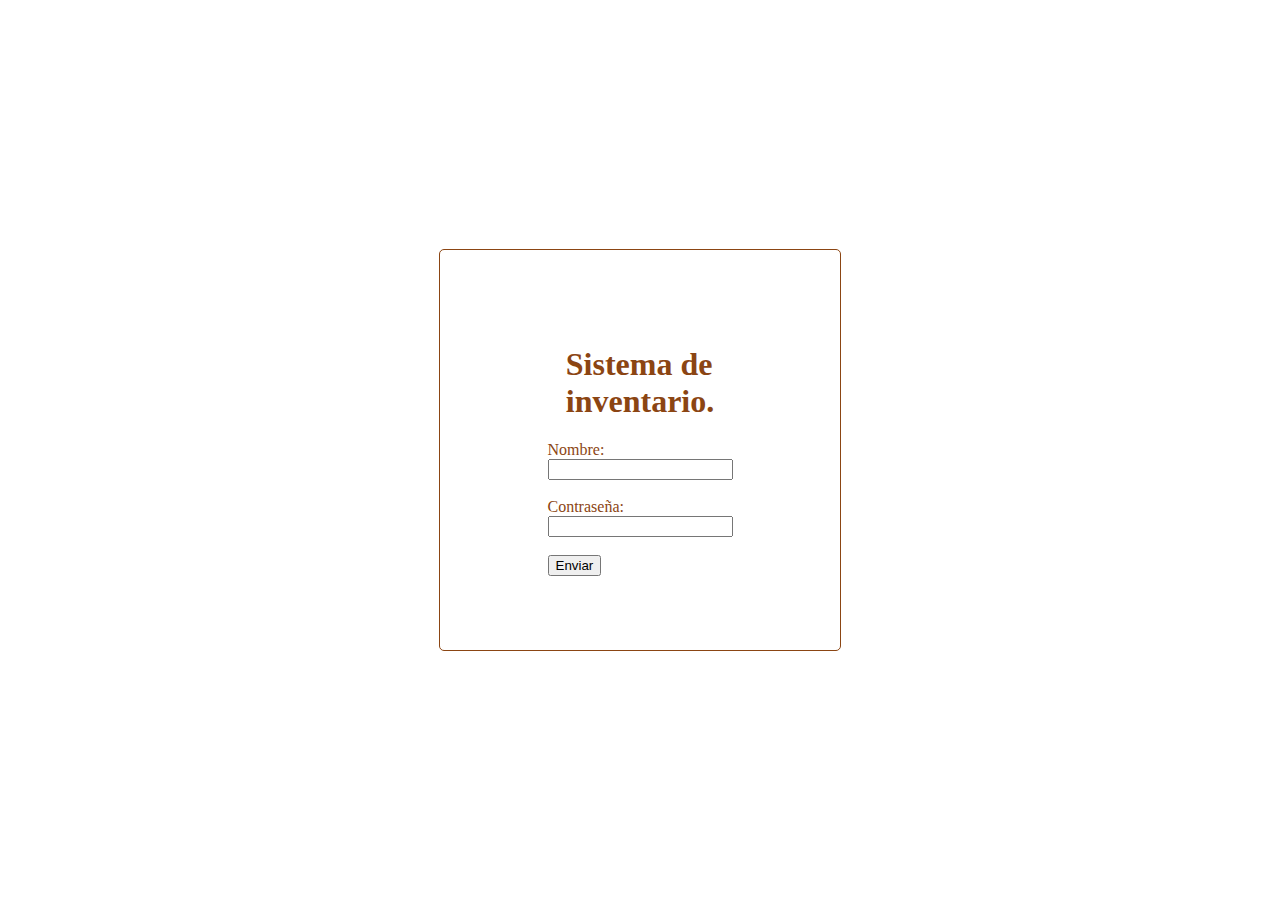
<file: target/PruebaJavaEE8-1.0-SNAPSHOT/index.html>
<!DOCTYPE html>
<html>
    <head>
        <title>Formulario</title>
        <meta http-equiv="Content-Type" content="text/html; charset=UTF-8">
        <style>
            body {
                color: saddlebrown;
                width: 100vw;
                height: 100vh;
                margin: 0;
                display: flex;
                align-items: center;
                justify-content: center;
            }
            div{
                width: 25rem;
                height: 25rem;
                display: flex;
                align-items: center;
                justify-content: center;
                flex-direction: column;
                border: saddlebrown solid 1px;
                border-radius: 5px;
            }
        </style>
    </head>
    <body>
        <div>
            <h1>Sistema de <br /> inventario.</h1>
            <form action='panelVendedor.jsp' method='post'>
                <label for='nom'>Nombre:</label>
                <br />
                <input type='text' id='nom' name='nom'/>
                <br />
                <br />
                <label for='pwd'>Contraseña:</label>
                <br />
                <input type='password' id='pwd' name='pwd' />
                <br />
                <br />
                <input type='submit' value='Enviar'  />
            </form>
        </div>
    </body>
</html>
</file>
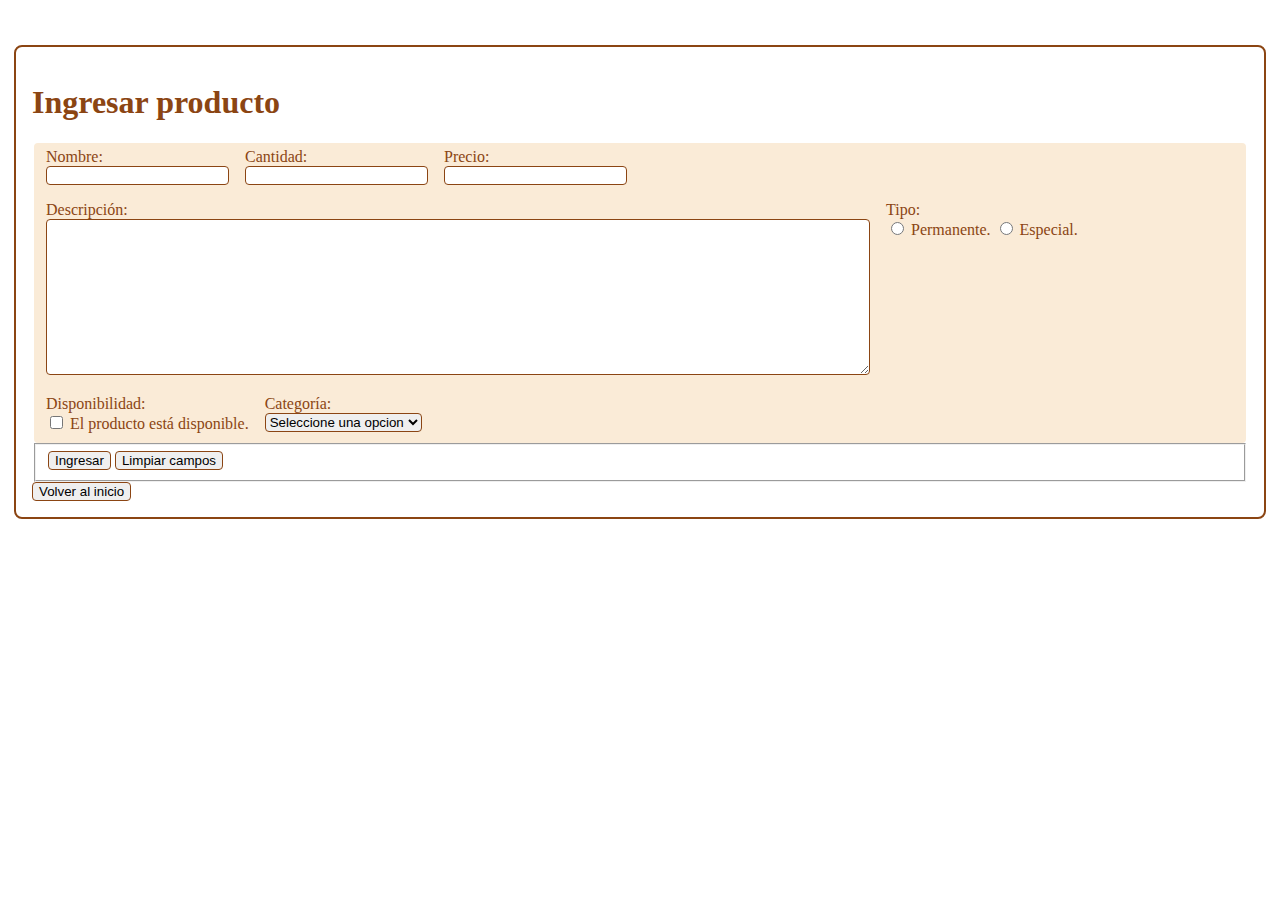
<file: target/PruebaJavaEE8-1.0-SNAPSHOT/producto.html>
<!DOCTYPE html>
<!--
Click nbfs://nbhost/SystemFileSystem/Templates/Licenses/license-default.txt to change this license
Click nbfs://nbhost/SystemFileSystem/Templates/JSP_Servlet/Html.html to edit this template
-->
<html>
    <head>
        <title>Ingresar Producto</title>
        <meta charset="UTF-8">
        <meta name="viewport" content="width=device-width, initial-scale=1.0">
        <link rel="stylesheet" href="styles.css"/>
    </head>
    <body>
        <div class="container">
            <h1>Ingresar producto</h1>
            <form action="panelProductos.jsp" method="post">
                <fieldset class="inputs">
                    <div>
                        <label for="prod">Nombre:</label>
                        <br />
                        <input type="text" id="prod" name="prod" />
                    </div>
                    <div>
                        <label for="cant">Cantidad:</label>
                        <br />
                        <input type="number" id="cant" name="cant" />
                    </div>
                    <div>
                        <label for="precio">Precio:</label>
                        <br />
                        <input type="number" id="precio" name="precio" step="0.01"/>
                    </div>
                    <div>
                        <label for="desc">Descripción:</label>
                        <br />
                        <textarea name="desc" id="desc" rows="10" cols="100"></textarea>
                    </div>
                    <div>
                        <label for="tipo">Tipo:</label>
                        <br />
                        <input type="radio" id="permanente" name="tipo" value="Permanente" />
                        <label for="permanente">Permanente.</label>
                        <input type="radio" id="especial" name="tipo" value="Especial" />
                        <label for="especial">Especial.</label>
                    </div>
                    <div>
                        <label for="disp">Disponibilidad:</label>
                        <br />
                        <input type="checkbox" id="disp" name="disp" value="1" />
                        <label for="disp">El producto está disponible.</label>
                    </div>
                    <div>
                        <label for="categoria">Categoría: </label>
                        <br />
                        <select name="categoria" id="categoria">
                            <option value="">Seleccione una opcion</option>
                            <option value="Coleccion">Artículo de colección</option>
                            <option value="Oficina">Artículo de oficina</option>
                            <option value="Belleza">Belleza.</option>
                            <option value="Miscelaneo">Misceláneo.</option>
                        </select>
                    </div>
                </fieldset>
                <fieldset>
                    <input type="submit" value="Ingresar" />
                    <input type="reset" value="Limpiar campos" />
                </fieldset>
            </form>
            <form action="panelVendedor.jsp" method="post">
                <input type="hidden" name="nom" id="nom" value="admin"/>
                <input type="hidden" name="pwd" id="pwd" value="data123456"/>
                <input type="submit" value="Volver al inicio" />
            </form>
        </div>
        
    </body>
</html>
</file>
<file: target/PruebaJavaEE8-1.0-SNAPSHOT/styles.css>
body{
    margin:0;
    padding: 5vh 0 0;
    height: 95vh;
    display: flex;
    justify-content: center;
    align-items: flex-start;
    color: saddlebrown;
}
 {
    
}
input, textarea, select{
    border: saddlebrown solid 1px;
    border-radius: 0.25rem;
}
.container{
    padding: 1rem;
    width: 95vw;
    height: fit-content;
    display: flex;
    flex-direction: column;
    border: saddlebrown solid 2px;
    border-radius: 0.5rem;
}
.inputs{
    display: flex;
    flex-wrap: wrap;
    row-gap: 1rem;
    column-gap: 1rem;
    background-color: antiquewhite;
    border: none;
    border-radius: 0.25rem;
}
.inputs div{
    height: fit-content;
}
</file>
